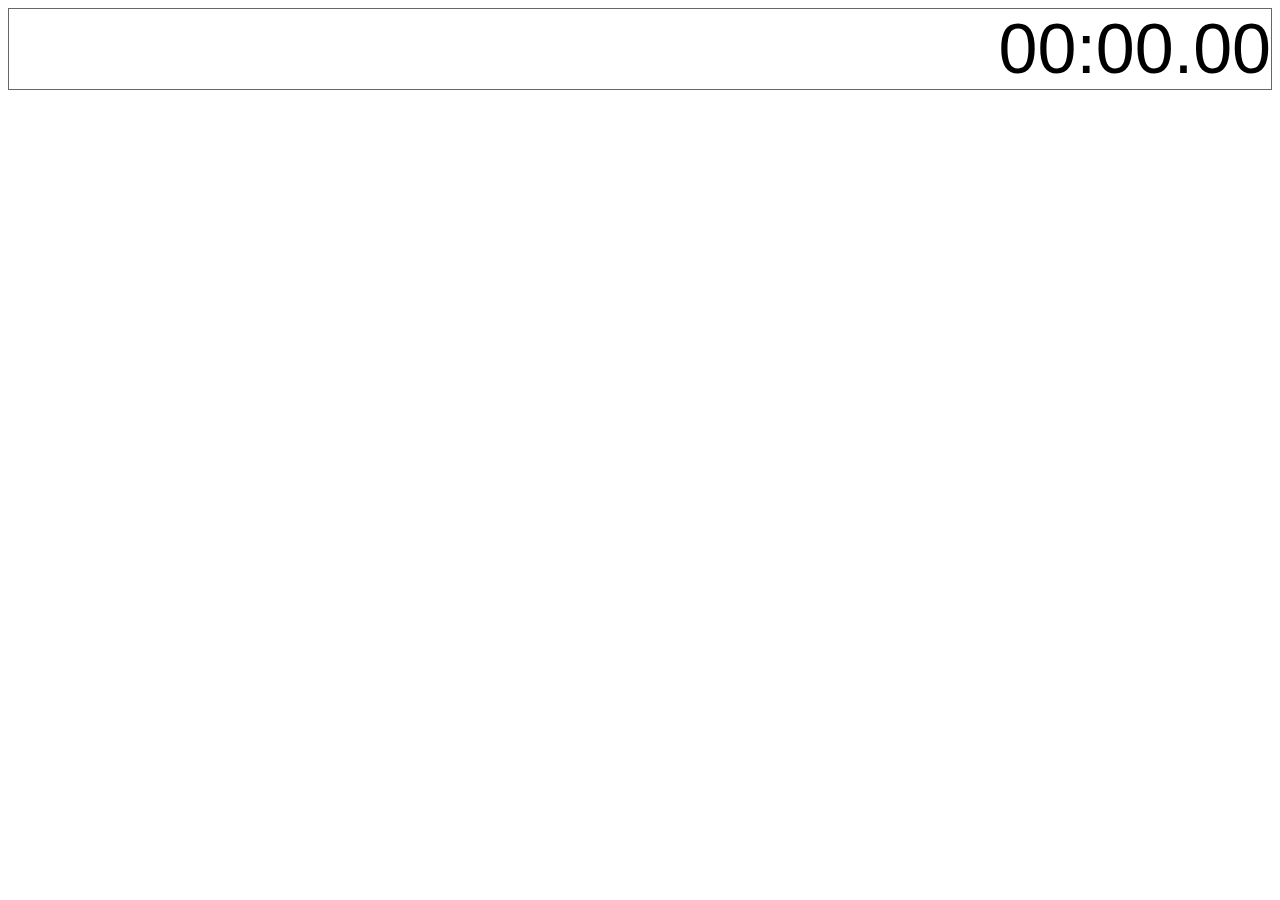
<file: demo.html>
<!DOCTYPE html>
<html>
  <head>
    <meta http-equiv="Content-Type" content="text/html; charset=utf-8" />
    <title>@font-face Demo</title>
    <link rel="stylesheet" href="fonts.css" type="text/css" charset="utf-8" />
    <style type="text/css">
      body {
      background-color:white;
      font-family:Verdana,Tahoma,Arial,Sans-Serif;
      color:black;
      font-size:12px;
      }

      #timestamp
      {
      font-family: sans-serif, 'Conv_Crysta';
      font-size: 70px;
      text-align: right;
      border: 1px solid #666;
      }

    </style>
  </head>
  <body>
    <div id="timestamp">00:00.00</div>
  </body>

  <script type="text/javascript" src="js/jquery-2.1.0.min.js"></script>
  <script type="text/javascript" src="js/index.js"></script>
  <script id="gpxdata" type="text/xml">
    <?xml version="1.0" encoding="UTF-8"?>
    <gpx creator="strava.com iPhone" version="1.1" xmlns="http://www.topografix.com/GPX/1/1" xmlns:xsi="http://www.w3.org/2001/XMLSchema-instance" xsi:schemaLocation="http://www.topografix.com/GPX/1/1 http://www.topografix.com/GPX/1/1/gpx.xsd">
      <metadata>
        <time>2014-03-19T02:42:00Z</time>
      </metadata>
      <trk>
        <name>Evening Run</name>
        <trkseg>
          <trkpt lat="37.7675050" lon="-122.4555450">
            <ele>79.1</ele>
            <time>2014-03-19T02:42:00Z</time>
          </trkpt>
          <trkpt lat="37.7675000" lon="-122.4556100">
            <ele>79.1</ele>
            <time>2014-03-19T02:42:02Z</time>
          </trkpt>
          <trkpt lat="37.7674950" lon="-122.4556660">
            <ele>79.1</ele>
            <time>2014-03-19T02:42:04Z</time>
          </trkpt>
          <trkpt lat="37.7674940" lon="-122.4557240">
            <ele>79.0</ele>
            <time>2014-03-19T02:42:06Z</time>
          </trkpt>
          <trkpt lat="37.7674950" lon="-122.4557880">
            <ele>78.9</ele>
            <time>2014-03-19T02:42:08Z</time>
          </trkpt>
          <trkpt lat="37.7674910" lon="-122.4558230">
            <ele>78.9</ele>
            <time>2014-03-19T02:42:09Z</time>
          </trkpt>
          <trkpt lat="37.7674880" lon="-122.4558580">
            <ele>78.9</ele>
            <time>2014-03-19T02:42:10Z</time>
          </trkpt>
          <trkpt lat="37.7674860" lon="-122.4559260">
            <ele>78.9</ele>
            <time>2014-03-19T02:42:12Z</time>
          </trkpt>
          <trkpt lat="37.7674840" lon="-122.4559600">
            <ele>78.9</ele>
            <time>2014-03-19T02:42:13Z</time>
          </trkpt>
          <trkpt lat="37.7674830" lon="-122.4559960">
            <ele>78.9</ele>
            <time>2014-03-19T02:42:14Z</time>
          </trkpt>
          <trkpt lat="37.7674790" lon="-122.4560600">
            <ele>78.9</ele>
            <time>2014-03-19T02:42:16Z</time>
          </trkpt>
          <trkpt lat="37.7674820" lon="-122.4561070">
            <ele>78.9</ele>
            <time>2014-03-19T02:42:17Z</time>
          </trkpt>
          <trkpt lat="37.7674840" lon="-122.4561460">
            <ele>78.9</ele>
            <time>2014-03-19T02:42:18Z</time>
          </trkpt>
          <trkpt lat="37.7674880" lon="-122.4561910">
            <ele>78.8</ele>
            <time>2014-03-19T02:42:19Z</time>
          </trkpt>
          <trkpt lat="37.7674890" lon="-122.4562290">
            <ele>78.7</ele>
            <time>2014-03-19T02:42:20Z</time>
          </trkpt>
          <trkpt lat="37.7674920" lon="-122.4562980">
            <ele>78.6</ele>
            <time>2014-03-19T02:42:22Z</time>
          </trkpt>
          <trkpt lat="37.7674880" lon="-122.4563610">
            <ele>78.5</ele>
            <time>2014-03-19T02:42:24Z</time>
          </trkpt>
          <trkpt lat="37.7674700" lon="-122.4564210">
            <ele>78.6</ele>
            <time>2014-03-19T02:42:26Z</time>
          </trkpt>
          <trkpt lat="37.7674680" lon="-122.4564900">
            <ele>78.6</ele>
            <time>2014-03-19T02:42:28Z</time>
          </trkpt>
          <trkpt lat="37.7674690" lon="-122.4565630">
            <ele>78.6</ele>
            <time>2014-03-19T02:42:30Z</time>
          </trkpt>
          <trkpt lat="37.7674700" lon="-122.4566030">
            <ele>78.6</ele>
            <time>2014-03-19T02:42:31Z</time>
          </trkpt>
          <trkpt lat="37.7674670" lon="-122.4566420">
            <ele>78.6</ele>
            <time>2014-03-19T02:42:32Z</time>
          </trkpt>
          <trkpt lat="37.7674620" lon="-122.4566830">
            <ele>78.6</ele>
            <time>2014-03-19T02:42:33Z</time>
          </trkpt>
          <trkpt lat="37.7674560" lon="-122.4567240">
            <ele>78.5</ele>
            <time>2014-03-19T02:42:34Z</time>
          </trkpt>
          <trkpt lat="37.7674480" lon="-122.4568120">
            <ele>78.4</ele>
            <time>2014-03-19T02:42:36Z</time>
          </trkpt>
          <trkpt lat="37.7674430" lon="-122.4568540">
            <ele>78.4</ele>
            <time>2014-03-19T02:42:37Z</time>
          </trkpt>
          <trkpt lat="37.7674360" lon="-122.4568950">
            <ele>78.4</ele>
            <time>2014-03-19T02:42:38Z</time>
          </trkpt>
          <trkpt lat="37.7674140" lon="-122.4569740">
            <ele>78.5</ele>
            <time>2014-03-19T02:42:40Z</time>
          </trkpt>
          <trkpt lat="37.7673770" lon="-122.4570530">
            <ele>78.5</ele>
            <time>2014-03-19T02:42:42Z</time>
          </trkpt>
          <trkpt lat="37.7673250" lon="-122.4571040">
            <ele>78.7</ele>
            <time>2014-03-19T02:42:44Z</time>
          </trkpt>
          <trkpt lat="37.7672990" lon="-122.4571240">
            <ele>78.8</ele>
            <time>2014-03-19T02:42:45Z</time>
          </trkpt>
          <trkpt lat="37.7672730" lon="-122.4571490">
            <ele>78.9</ele>
            <time>2014-03-19T02:42:46Z</time>
          </trkpt>
          <trkpt lat="37.7672480" lon="-122.4571740">
            <ele>79.0</ele>
            <time>2014-03-19T02:42:47Z</time>
          </trkpt>
          <trkpt lat="37.7672240" lon="-122.4571990">
            <ele>79.2</ele>
            <time>2014-03-19T02:42:48Z</time>
          </trkpt>
          <trkpt lat="37.7672000" lon="-122.4572240">
            <ele>79.3</ele>
            <time>2014-03-19T02:42:49Z</time>
          </trkpt>
          <trkpt lat="37.7671740" lon="-122.4572480">
            <ele>79.5</ele>
            <time>2014-03-19T02:42:50Z</time>
          </trkpt>
          <trkpt lat="37.7671480" lon="-122.4572660">
            <ele>79.7</ele>
            <time>2014-03-19T02:42:51Z</time>
          </trkpt>
          <trkpt lat="37.7671210" lon="-122.4572810">
            <ele>79.8</ele>
            <time>2014-03-19T02:42:52Z</time>
          </trkpt>
          <trkpt lat="37.7670920" lon="-122.4572920">
            <ele>80.0</ele>
            <time>2014-03-19T02:42:53Z</time>
          </trkpt>
          <trkpt lat="37.7670630" lon="-122.4573010">
            <ele>80.2</ele>
            <time>2014-03-19T02:42:54Z</time>
          </trkpt>
          <trkpt lat="37.7670070" lon="-122.4573300">
            <ele>80.7</ele>
            <time>2014-03-19T02:42:56Z</time>
          </trkpt>
          <trkpt lat="37.7669790" lon="-122.4573420">
            <ele>80.9</ele>
            <time>2014-03-19T02:42:57Z</time>
          </trkpt>
          <trkpt lat="37.7669480" lon="-122.4573480">
            <ele>81.1</ele>
            <time>2014-03-19T02:42:58Z</time>
          </trkpt>
          <trkpt lat="37.7669180" lon="-122.4573520">
            <ele>81.3</ele>
            <time>2014-03-19T02:42:59Z</time>
          </trkpt>
          <trkpt lat="37.7668870" lon="-122.4573520">
            <ele>81.6</ele>
            <time>2014-03-19T02:43:00Z</time>
          </trkpt>
          <trkpt lat="37.7668550" lon="-122.4573490">
            <ele>81.8</ele>
            <time>2014-03-19T02:43:01Z</time>
          </trkpt>
          <trkpt lat="37.7668210" lon="-122.4573480">
            <ele>82.0</ele>
            <time>2014-03-19T02:43:02Z</time>
          </trkpt>
          <trkpt lat="37.7667870" lon="-122.4573490">
            <ele>82.3</ele>
            <time>2014-03-19T02:43:03Z</time>
          </trkpt>
          <trkpt lat="37.7667560" lon="-122.4573450">
            <ele>82.4</ele>
            <time>2014-03-19T02:43:04Z</time>
          </trkpt>
          <trkpt lat="37.7667210" lon="-122.4573410">
            <ele>82.6</ele>
            <time>2014-03-19T02:43:05Z</time>
          </trkpt>
          <trkpt lat="37.7666900" lon="-122.4573300">
            <ele>82.7</ele>
            <time>2014-03-19T02:43:06Z</time>
          </trkpt>
          <trkpt lat="37.7666600" lon="-122.4573120">
            <ele>82.8</ele>
            <time>2014-03-19T02:43:07Z</time>
          </trkpt>
          <trkpt lat="37.7666300" lon="-122.4572900">
            <ele>82.9</ele>
            <time>2014-03-19T02:43:08Z</time>
          </trkpt>
          <trkpt lat="37.7666020" lon="-122.4572700">
            <ele>83.0</ele>
            <time>2014-03-19T02:43:09Z</time>
          </trkpt>
          <trkpt lat="37.7665740" lon="-122.4572490">
            <ele>83.1</ele>
            <time>2014-03-19T02:43:10Z</time>
          </trkpt>
          <trkpt lat="37.7665480" lon="-122.4572300">
            <ele>83.2</ele>
            <time>2014-03-19T02:43:11Z</time>
          </trkpt>
          <trkpt lat="37.7665230" lon="-122.4572120">
            <ele>83.4</ele>
            <time>2014-03-19T02:43:12Z</time>
          </trkpt>
          <trkpt lat="37.7664940" lon="-122.4571850">
            <ele>83.5</ele>
            <time>2014-03-19T02:43:13Z</time>
          </trkpt>
          <trkpt lat="37.7664690" lon="-122.4571650">
            <ele>83.6</ele>
            <time>2014-03-19T02:43:14Z</time>
          </trkpt>
          <trkpt lat="37.7664400" lon="-122.4571300">
            <ele>83.7</ele>
            <time>2014-03-19T02:43:15Z</time>
          </trkpt>
          <trkpt lat="37.7664160" lon="-122.4571090">
            <ele>83.7</ele>
            <time>2014-03-19T02:43:16Z</time>
          </trkpt>
          <trkpt lat="37.7663870" lon="-122.4570920">
            <ele>83.8</ele>
            <time>2014-03-19T02:43:17Z</time>
          </trkpt>
          <trkpt lat="37.7663610" lon="-122.4570750">
            <ele>83.9</ele>
            <time>2014-03-19T02:43:18Z</time>
          </trkpt>
          <trkpt lat="37.7663360" lon="-122.4570480">
            <ele>83.9</ele>
            <time>2014-03-19T02:43:19Z</time>
          </trkpt>
          <trkpt lat="37.7663130" lon="-122.4570240">
            <ele>84.0</ele>
            <time>2014-03-19T02:43:20Z</time>
          </trkpt>
          <trkpt lat="37.7663000" lon="-122.4569850">
            <ele>84.0</ele>
            <time>2014-03-19T02:43:21Z</time>
          </trkpt>
          <trkpt lat="37.7662930" lon="-122.4569520">
            <ele>84.0</ele>
            <time>2014-03-19T02:43:22Z</time>
          </trkpt>
          <trkpt lat="37.7662910" lon="-122.4569130">
            <ele>83.9</ele>
            <time>2014-03-19T02:43:23Z</time>
          </trkpt>
          <trkpt lat="37.7662910" lon="-122.4568740">
            <ele>83.8</ele>
            <time>2014-03-19T02:43:24Z</time>
          </trkpt>
          <trkpt lat="37.7662900" lon="-122.4568370">
            <ele>83.8</ele>
            <time>2014-03-19T02:43:25Z</time>
          </trkpt>
          <trkpt lat="37.7662880" lon="-122.4568000">
            <ele>83.8</ele>
            <time>2014-03-19T02:43:26Z</time>
          </trkpt>
          <trkpt lat="37.7662850" lon="-122.4567640">
            <ele>83.7</ele>
            <time>2014-03-19T02:43:27Z</time>
          </trkpt>
          <trkpt lat="37.7662780" lon="-122.4567300">
            <ele>83.7</ele>
            <time>2014-03-19T02:43:28Z</time>
          </trkpt>
          <trkpt lat="37.7662720" lon="-122.4566960">
            <ele>83.6</ele>
            <time>2014-03-19T02:43:29Z</time>
          </trkpt>
          <trkpt lat="37.7662680" lon="-122.4566600">
            <ele>83.6</ele>
            <time>2014-03-19T02:43:30Z</time>
          </trkpt>
          <trkpt lat="37.7662630" lon="-122.4566020">
            <ele>83.6</ele>
            <time>2014-03-19T02:43:32Z</time>
          </trkpt>
          <trkpt lat="37.7662630" lon="-122.4565010">
            <ele>83.6</ele>
            <time>2014-03-19T02:43:36Z</time>
          </trkpt>
          <trkpt lat="37.7662630" lon="-122.4564660">
            <ele>83.6</ele>
            <time>2014-03-19T02:43:37Z</time>
          </trkpt>
          <trkpt lat="37.7662680" lon="-122.4564310">
            <ele>83.6</ele>
            <time>2014-03-19T02:43:38Z</time>
          </trkpt>
          <trkpt lat="37.7662730" lon="-122.4563590">
            <ele>83.6</ele>
            <time>2014-03-19T02:43:39Z</time>
          </trkpt>
          <trkpt lat="37.7662730" lon="-122.4563210">
            <ele>83.5</ele>
            <time>2014-03-19T02:43:41Z</time>
          </trkpt>
          <trkpt lat="37.7662740" lon="-122.4562820">
            <ele>83.5</ele>
            <time>2014-03-19T02:43:42Z</time>
          </trkpt>
          <trkpt lat="37.7662780" lon="-122.4562410">
            <ele>83.4</ele>
            <time>2014-03-19T02:43:43Z</time>
          </trkpt>
          <trkpt lat="37.7662850" lon="-122.4561640">
            <ele>83.3</ele>
            <time>2014-03-19T02:43:44Z</time>
          </trkpt>
          <trkpt lat="37.7662880" lon="-122.4561280">
            <ele>83.2</ele>
            <time>2014-03-19T02:43:45Z</time>
          </trkpt>
          <trkpt lat="37.7662850" lon="-122.4560920">
            <ele>83.2</ele>
            <time>2014-03-19T02:43:46Z</time>
          </trkpt>
          <trkpt lat="37.7662800" lon="-122.4560560">
            <ele>83.2</ele>
            <time>2014-03-19T02:43:47Z</time>
          </trkpt>
          <trkpt lat="37.7662780" lon="-122.4560190">
            <ele>83.2</ele>
            <time>2014-03-19T02:43:48Z</time>
          </trkpt>
          <trkpt lat="37.7662760" lon="-122.4559830">
            <ele>83.2</ele>
            <time>2014-03-19T02:43:49Z</time>
          </trkpt>
          <trkpt lat="37.7662740" lon="-122.4559160">
            <ele>83.2</ele>
            <time>2014-03-19T02:43:51Z</time>
          </trkpt>
          <trkpt lat="37.7662690" lon="-122.4558820">
            <ele>83.3</ele>
            <time>2014-03-19T02:43:52Z</time>
          </trkpt>
          <trkpt lat="37.7662670" lon="-122.4558460">
            <ele>83.3</ele>
            <time>2014-03-19T02:43:53Z</time>
          </trkpt>
          <trkpt lat="37.7662650" lon="-122.4558100">
            <ele>83.3</ele>
            <time>2014-03-19T02:43:54Z</time>
          </trkpt>
          <trkpt lat="37.7662600" lon="-122.4557750">
            <ele>83.3</ele>
            <time>2014-03-19T02:43:55Z</time>
          </trkpt>
          <trkpt lat="37.7662580" lon="-122.4557390">
            <ele>83.3</ele>
            <time>2014-03-19T02:43:56Z</time>
          </trkpt>
          <trkpt lat="37.7662560" lon="-122.4557000">
            <ele>83.3</ele>
            <time>2014-03-19T02:43:57Z</time>
          </trkpt>
          <trkpt lat="37.7662560" lon="-122.4556600">
            <ele>83.3</ele>
            <time>2014-03-19T02:43:58Z</time>
          </trkpt>
          <trkpt lat="37.7662550" lon="-122.4556200">
            <ele>83.3</ele>
            <time>2014-03-19T02:43:59Z</time>
          </trkpt>
          <trkpt lat="37.7662540" lon="-122.4555800">
            <ele>83.3</ele>
            <time>2014-03-19T02:44:00Z</time>
          </trkpt>
          <trkpt lat="37.7662540" lon="-122.4555390">
            <ele>83.4</ele>
            <time>2014-03-19T02:44:01Z</time>
          </trkpt>
          <trkpt lat="37.7662560" lon="-122.4554960">
            <ele>83.4</ele>
            <time>2014-03-19T02:44:02Z</time>
          </trkpt>
          <trkpt lat="37.7662580" lon="-122.4554530">
            <ele>83.5</ele>
            <time>2014-03-19T02:44:03Z</time>
          </trkpt>
          <trkpt lat="37.7662620" lon="-122.4554100">
            <ele>83.6</ele>
            <time>2014-03-19T02:44:04Z</time>
          </trkpt>
          <trkpt lat="37.7662650" lon="-122.4553700">
            <ele>83.6</ele>
            <time>2014-03-19T02:44:05Z</time>
          </trkpt>
          <trkpt lat="37.7662630" lon="-122.4553300">
            <ele>83.6</ele>
            <time>2014-03-19T02:44:06Z</time>
          </trkpt>
          <trkpt lat="37.7662590" lon="-122.4552880">
            <ele>83.6</ele>
            <time>2014-03-19T02:44:07Z</time>
          </trkpt>
          <trkpt lat="37.7662560" lon="-122.4552470">
            <ele>83.6</ele>
            <time>2014-03-19T02:44:08Z</time>
          </trkpt>
          <trkpt lat="37.7662580" lon="-122.4552050">
            <ele>83.6</ele>
            <time>2014-03-19T02:44:09Z</time>
          </trkpt>
          <trkpt lat="37.7662640" lon="-122.4551650">
            <ele>83.6</ele>
            <time>2014-03-19T02:44:10Z</time>
          </trkpt>
          <trkpt lat="37.7662670" lon="-122.4551250">
            <ele>83.6</ele>
            <time>2014-03-19T02:44:11Z</time>
          </trkpt>
          <trkpt lat="37.7662720" lon="-122.4550830">
            <ele>83.5</ele>
            <time>2014-03-19T02:44:12Z</time>
          </trkpt>
          <trkpt lat="37.7662750" lon="-122.4550450">
            <ele>83.5</ele>
            <time>2014-03-19T02:44:13Z</time>
          </trkpt>
          <trkpt lat="37.7662890" lon="-122.4550020">
            <ele>83.5</ele>
            <time>2014-03-19T02:44:14Z</time>
          </trkpt>
          <trkpt lat="37.7663070" lon="-122.4549690">
            <ele>83.4</ele>
            <time>2014-03-19T02:44:15Z</time>
          </trkpt>
          <trkpt lat="37.7663260" lon="-122.4549360">
            <ele>83.3</ele>
            <time>2014-03-19T02:44:16Z</time>
          </trkpt>
          <trkpt lat="37.7663420" lon="-122.4549020">
            <ele>83.3</ele>
            <time>2014-03-19T02:44:17Z</time>
          </trkpt>
          <trkpt lat="37.7663670" lon="-122.4548730">
            <ele>83.3</ele>
            <time>2014-03-19T02:44:18Z</time>
          </trkpt>
          <trkpt lat="37.7663920" lon="-122.4548450">
            <ele>83.2</ele>
            <time>2014-03-19T02:44:19Z</time>
          </trkpt>
          <trkpt lat="37.7664190" lon="-122.4548180">
            <ele>83.2</ele>
            <time>2014-03-19T02:44:20Z</time>
          </trkpt>
          <trkpt lat="37.7664450" lon="-122.4547900">
            <ele>83.2</ele>
            <time>2014-03-19T02:44:21Z</time>
          </trkpt>
          <trkpt lat="37.7664690" lon="-122.4547600">
            <ele>83.2</ele>
            <time>2014-03-19T02:44:22Z</time>
          </trkpt>
          <trkpt lat="37.7664960" lon="-122.4547320">
            <ele>83.1</ele>
            <time>2014-03-19T02:44:23Z</time>
          </trkpt>
          <trkpt lat="37.7665170" lon="-122.4547050">
            <ele>83.0</ele>
            <time>2014-03-19T02:44:24Z</time>
          </trkpt>
          <trkpt lat="37.7665570" lon="-122.4546900">
            <ele>82.9</ele>
            <time>2014-03-19T02:44:25Z</time>
          </trkpt>
          <trkpt lat="37.7665930" lon="-122.4546740">
            <ele>82.8</ele>
            <time>2014-03-19T02:44:26Z</time>
          </trkpt>
          <trkpt lat="37.7666300" lon="-122.4546580">
            <ele>82.6</ele>
            <time>2014-03-19T02:44:27Z</time>
          </trkpt>
          <trkpt lat="37.7666580" lon="-122.4546410">
            <ele>82.5</ele>
            <time>2014-03-19T02:44:28Z</time>
          </trkpt>
          <trkpt lat="37.7667010" lon="-122.4546290">
            <ele>82.4</ele>
            <time>2014-03-19T02:44:29Z</time>
          </trkpt>
          <trkpt lat="37.7667290" lon="-122.4546180">
            <ele>82.3</ele>
            <time>2014-03-19T02:44:30Z</time>
          </trkpt>
          <trkpt lat="37.7667580" lon="-122.4546070">
            <ele>82.2</ele>
            <time>2014-03-19T02:44:31Z</time>
          </trkpt>
          <trkpt lat="37.7667880" lon="-122.4546000">
            <ele>82.1</ele>
            <time>2014-03-19T02:44:32Z</time>
          </trkpt>
          <trkpt lat="37.7668220" lon="-122.4545960">
            <ele>82.0</ele>
            <time>2014-03-19T02:44:33Z</time>
          </trkpt>
          <trkpt lat="37.7668530" lon="-122.4545910">
            <ele>81.9</ele>
            <time>2014-03-19T02:44:34Z</time>
          </trkpt>
          <trkpt lat="37.7668990" lon="-122.4545810">
            <ele>81.8</ele>
            <time>2014-03-19T02:44:35Z</time>
          </trkpt>
          <trkpt lat="37.7669380" lon="-122.4545760">
            <ele>81.7</ele>
            <time>2014-03-19T02:44:36Z</time>
          </trkpt>
          <trkpt lat="37.7669780" lon="-122.4545730">
            <ele>81.7</ele>
            <time>2014-03-19T02:44:37Z</time>
          </trkpt>
          <trkpt lat="37.7670160" lon="-122.4545820">
            <ele>81.6</ele>
            <time>2014-03-19T02:44:38Z</time>
          </trkpt>
          <trkpt lat="37.7670480" lon="-122.4545840">
            <ele>81.5</ele>
            <time>2014-03-19T02:44:39Z</time>
          </trkpt>
          <trkpt lat="37.7670900" lon="-122.4546060">
            <ele>81.4</ele>
            <time>2014-03-19T02:44:40Z</time>
          </trkpt>
          <trkpt lat="37.7671240" lon="-122.4546270">
            <ele>81.2</ele>
            <time>2014-03-19T02:44:41Z</time>
          </trkpt>
          <trkpt lat="37.7671560" lon="-122.4546490">
            <ele>81.1</ele>
            <time>2014-03-19T02:44:42Z</time>
          </trkpt>
          <trkpt lat="37.7671820" lon="-122.4546760">
            <ele>80.9</ele>
            <time>2014-03-19T02:44:43Z</time>
          </trkpt>
          <trkpt lat="37.7672090" lon="-122.4547010">
            <ele>80.8</ele>
            <time>2014-03-19T02:44:44Z</time>
          </trkpt>
          <trkpt lat="37.7672350" lon="-122.4547260">
            <ele>80.7</ele>
            <time>2014-03-19T02:44:45Z</time>
          </trkpt>
          <trkpt lat="37.7672640" lon="-122.4547430">
            <ele>80.5</ele>
            <time>2014-03-19T02:44:46Z</time>
          </trkpt>
          <trkpt lat="37.7672890" lon="-122.4547700">
            <ele>80.4</ele>
            <time>2014-03-19T02:44:47Z</time>
          </trkpt>
          <trkpt lat="37.7673170" lon="-122.4547880">
            <ele>80.3</ele>
            <time>2014-03-19T02:44:48Z</time>
          </trkpt>
          <trkpt lat="37.7673470" lon="-122.4548020">
            <ele>80.2</ele>
            <time>2014-03-19T02:44:49Z</time>
          </trkpt>
          <trkpt lat="37.7673790" lon="-122.4548170">
            <ele>80.1</ele>
            <time>2014-03-19T02:44:50Z</time>
          </trkpt>
          <trkpt lat="37.7674060" lon="-122.4548380">
            <ele>80.0</ele>
            <time>2014-03-19T02:44:51Z</time>
          </trkpt>
          <trkpt lat="37.7674310" lon="-122.4548600">
            <ele>79.9</ele>
            <time>2014-03-19T02:44:52Z</time>
          </trkpt>
          <trkpt lat="37.7674590" lon="-122.4548790">
            <ele>79.8</ele>
            <time>2014-03-19T02:44:53Z</time>
          </trkpt>
          <trkpt lat="37.7674630" lon="-122.4549280">
            <ele>79.8</ele>
            <time>2014-03-19T02:44:54Z</time>
          </trkpt>
          <trkpt lat="37.7674760" lon="-122.4549610">
            <ele>79.8</ele>
            <time>2014-03-19T02:44:55Z</time>
          </trkpt>
          <trkpt lat="37.7674940" lon="-122.4549940">
            <ele>79.6</ele>
            <time>2014-03-19T02:44:56Z</time>
          </trkpt>
          <trkpt lat="37.7675190" lon="-122.4550510">
            <ele>79.4</ele>
            <time>2014-03-19T02:44:58Z</time>
          </trkpt>
          <trkpt lat="37.7675340" lon="-122.4550850">
            <ele>79.3</ele>
            <time>2014-03-19T02:44:59Z</time>
          </trkpt>
          <trkpt lat="37.7675420" lon="-122.4551180">
            <ele>79.3</ele>
            <time>2014-03-19T02:45:00Z</time>
          </trkpt>
          <trkpt lat="37.7675580" lon="-122.4551520">
            <ele>79.2</ele>
            <time>2014-03-19T02:45:01Z</time>
          </trkpt>
          <trkpt lat="37.7675550" lon="-122.4551930">
            <ele>79.2</ele>
            <time>2014-03-19T02:45:02Z</time>
          </trkpt>
          <trkpt lat="37.7675620" lon="-122.4552310">
            <ele>79.2</ele>
            <time>2014-03-19T02:45:03Z</time>
          </trkpt>
          <trkpt lat="37.7675470" lon="-122.4552710">
            <ele>79.3</ele>
            <time>2014-03-19T02:45:04Z</time>
          </trkpt>
          <trkpt lat="37.7675450" lon="-122.4553100">
            <ele>79.3</ele>
            <time>2014-03-19T02:45:05Z</time>
          </trkpt>
          <trkpt lat="37.7675300" lon="-122.4553460">
            <ele>79.3</ele>
            <time>2014-03-19T02:45:06Z</time>
          </trkpt>
          <trkpt lat="37.7675190" lon="-122.4553830">
            <ele>79.2</ele>
            <time>2014-03-19T02:45:07Z</time>
          </trkpt>
          <trkpt lat="37.7675120" lon="-122.4554200">
            <ele>79.2</ele>
            <time>2014-03-19T02:45:08Z</time>
          </trkpt>
          <trkpt lat="37.7674990" lon="-122.4554540">
            <ele>79.2</ele>
            <time>2014-03-19T02:45:09Z</time>
          </trkpt>
          <trkpt lat="37.7674790" lon="-122.4554980">
            <ele>79.2</ele>
            <time>2014-03-19T02:45:10Z</time>
          </trkpt>
          <trkpt lat="37.7674660" lon="-122.4555390">
            <ele>79.2</ele>
            <time>2014-03-19T02:45:11Z</time>
          </trkpt>
          <trkpt lat="37.7674590" lon="-122.4555780">
            <ele>79.3</ele>
            <time>2014-03-19T02:45:12Z</time>
          </trkpt>
          <trkpt lat="37.7674580" lon="-122.4556200">
            <ele>79.2</ele>
            <time>2014-03-19T02:45:13Z</time>
          </trkpt>
          <trkpt lat="37.7674560" lon="-122.4556600">
            <ele>79.2</ele>
            <time>2014-03-19T02:45:14Z</time>
          </trkpt>
          <trkpt lat="37.7674580" lon="-122.4557060">
            <ele>79.1</ele>
            <time>2014-03-19T02:45:15Z</time>
          </trkpt>
          <trkpt lat="37.7674600" lon="-122.4557470">
            <ele>79.1</ele>
            <time>2014-03-19T02:45:16Z</time>
          </trkpt>
          <trkpt lat="37.7674600" lon="-122.4557850">
            <ele>79.0</ele>
            <time>2014-03-19T02:45:17Z</time>
          </trkpt>
          <trkpt lat="37.7674600" lon="-122.4558250">
            <ele>79.0</ele>
            <time>2014-03-19T02:45:18Z</time>
          </trkpt>
          <trkpt lat="37.7674350" lon="-122.4558890">
            <ele>79.1</ele>
            <time>2014-03-19T02:45:20Z</time>
          </trkpt>
          <trkpt lat="37.7674270" lon="-122.4559350">
            <ele>79.1</ele>
            <time>2014-03-19T02:45:22Z</time>
          </trkpt>
          <trkpt lat="37.7674220" lon="-122.4559750">
            <ele>79.1</ele>
            <time>2014-03-19T02:45:23Z</time>
          </trkpt>
          <trkpt lat="37.7674220" lon="-122.4560120">
            <ele>79.1</ele>
            <time>2014-03-19T02:45:24Z</time>
          </trkpt>
          <trkpt lat="37.7674290" lon="-122.4560510">
            <ele>79.1</ele>
            <time>2014-03-19T02:45:25Z</time>
          </trkpt>
          <trkpt lat="37.7674310" lon="-122.4560860">
            <ele>79.0</ele>
            <time>2014-03-19T02:45:26Z</time>
          </trkpt>
          <trkpt lat="37.7674410" lon="-122.4561230">
            <ele>79.0</ele>
            <time>2014-03-19T02:45:27Z</time>
          </trkpt>
          <trkpt lat="37.7674520" lon="-122.4561920">
            <ele>78.9</ele>
            <time>2014-03-19T02:45:29Z</time>
          </trkpt>
          <trkpt lat="37.7674590" lon="-122.4562260">
            <ele>78.8</ele>
            <time>2014-03-19T02:45:30Z</time>
          </trkpt>
          <trkpt lat="37.7674700" lon="-122.4562580">
            <ele>78.7</ele>
            <time>2014-03-19T02:45:31Z</time>
          </trkpt>
          <trkpt lat="37.7674880" lon="-122.4563320">
            <ele>78.6</ele>
            <time>2014-03-19T02:45:33Z</time>
          </trkpt>
          <trkpt lat="37.7674930" lon="-122.4563720">
            <ele>78.5</ele>
            <time>2014-03-19T02:45:34Z</time>
          </trkpt>
          <trkpt lat="37.7674950" lon="-122.4564080">
            <ele>78.5</ele>
            <time>2014-03-19T02:45:35Z</time>
          </trkpt>
          <trkpt lat="37.7675000" lon="-122.4564610">
            <ele>78.5</ele>
            <time>2014-03-19T02:45:36Z</time>
          </trkpt>
          <trkpt lat="37.7675000" lon="-122.4565040">
            <ele>78.5</ele>
            <time>2014-03-19T02:45:37Z</time>
          </trkpt>
          <trkpt lat="37.7674980" lon="-122.4565400">
            <ele>78.5</ele>
            <time>2014-03-19T02:45:38Z</time>
          </trkpt>
          <trkpt lat="37.7674810" lon="-122.4565810">
            <ele>78.6</ele>
            <time>2014-03-19T02:45:39Z</time>
          </trkpt>
          <trkpt lat="37.7674650" lon="-122.4566140">
            <ele>78.6</ele>
            <time>2014-03-19T02:45:40Z</time>
          </trkpt>
          <trkpt lat="37.7674530" lon="-122.4566470">
            <ele>78.6</ele>
            <time>2014-03-19T02:45:41Z</time>
          </trkpt>
          <trkpt lat="37.7674460" lon="-122.4566810">
            <ele>78.6</ele>
            <time>2014-03-19T02:45:42Z</time>
          </trkpt>
          <trkpt lat="37.7674400" lon="-122.4567160">
            <ele>78.6</ele>
            <time>2014-03-19T02:45:43Z</time>
          </trkpt>
          <trkpt lat="37.7674220" lon="-122.4567660">
            <ele>78.5</ele>
            <time>2014-03-19T02:45:45Z</time>
          </trkpt>
          <trkpt lat="37.7674110" lon="-122.4568660">
            <ele>78.5</ele>
            <time>2014-03-19T02:45:48Z</time>
          </trkpt>
          <trkpt lat="37.7674040" lon="-122.4568990">
            <ele>78.5</ele>
            <time>2014-03-19T02:45:49Z</time>
          </trkpt>
          <trkpt lat="37.7674020" lon="-122.4569380">
            <ele>78.5</ele>
            <time>2014-03-19T02:45:50Z</time>
          </trkpt>
          <trkpt lat="37.7673900" lon="-122.4569800">
            <ele>78.6</ele>
            <time>2014-03-19T02:45:51Z</time>
          </trkpt>
          <trkpt lat="37.7673780" lon="-122.4570120">
            <ele>78.6</ele>
            <time>2014-03-19T02:45:52Z</time>
          </trkpt>
          <trkpt lat="37.7673560" lon="-122.4570450">
            <ele>78.6</ele>
            <time>2014-03-19T02:45:53Z</time>
          </trkpt>
          <trkpt lat="37.7673380" lon="-122.4570720">
            <ele>78.7</ele>
            <time>2014-03-19T02:45:54Z</time>
          </trkpt>
          <trkpt lat="37.7673220" lon="-122.4571130">
            <ele>78.7</ele>
            <time>2014-03-19T02:45:55Z</time>
          </trkpt>
          <trkpt lat="37.7673090" lon="-122.4571490">
            <ele>78.7</ele>
            <time>2014-03-19T02:45:56Z</time>
          </trkpt>
          <trkpt lat="37.7672750" lon="-122.4571960">
            <ele>78.9</ele>
            <time>2014-03-19T02:45:58Z</time>
          </trkpt>
          <trkpt lat="37.7672370" lon="-122.4572300">
            <ele>79.1</ele>
            <time>2014-03-19T02:46:00Z</time>
          </trkpt>
          <trkpt lat="37.7672000" lon="-122.4572660">
            <ele>79.3</ele>
            <time>2014-03-19T02:46:02Z</time>
          </trkpt>
        </trkseg>
      </trk>
    </gpx>
  </script>
  <script type="text/javascript">
    $(document).ready(function() {
        // app.startTimer('timestamp');
    });
  </script>
</html>
</file>
<file: fonts.css>
/** Generated by FG **/
@font-face {
	font-family: 'Conv_Crysta';
	src: url('fonts/Crysta.eot');
	src: local('☺'), url('fonts/Crysta.woff') format('woff'), url('fonts/Crysta.ttf') format('truetype'), url('fonts/Crysta.svg') format('svg');
	font-weight: normal;
	font-style: normal;
}
</file>
